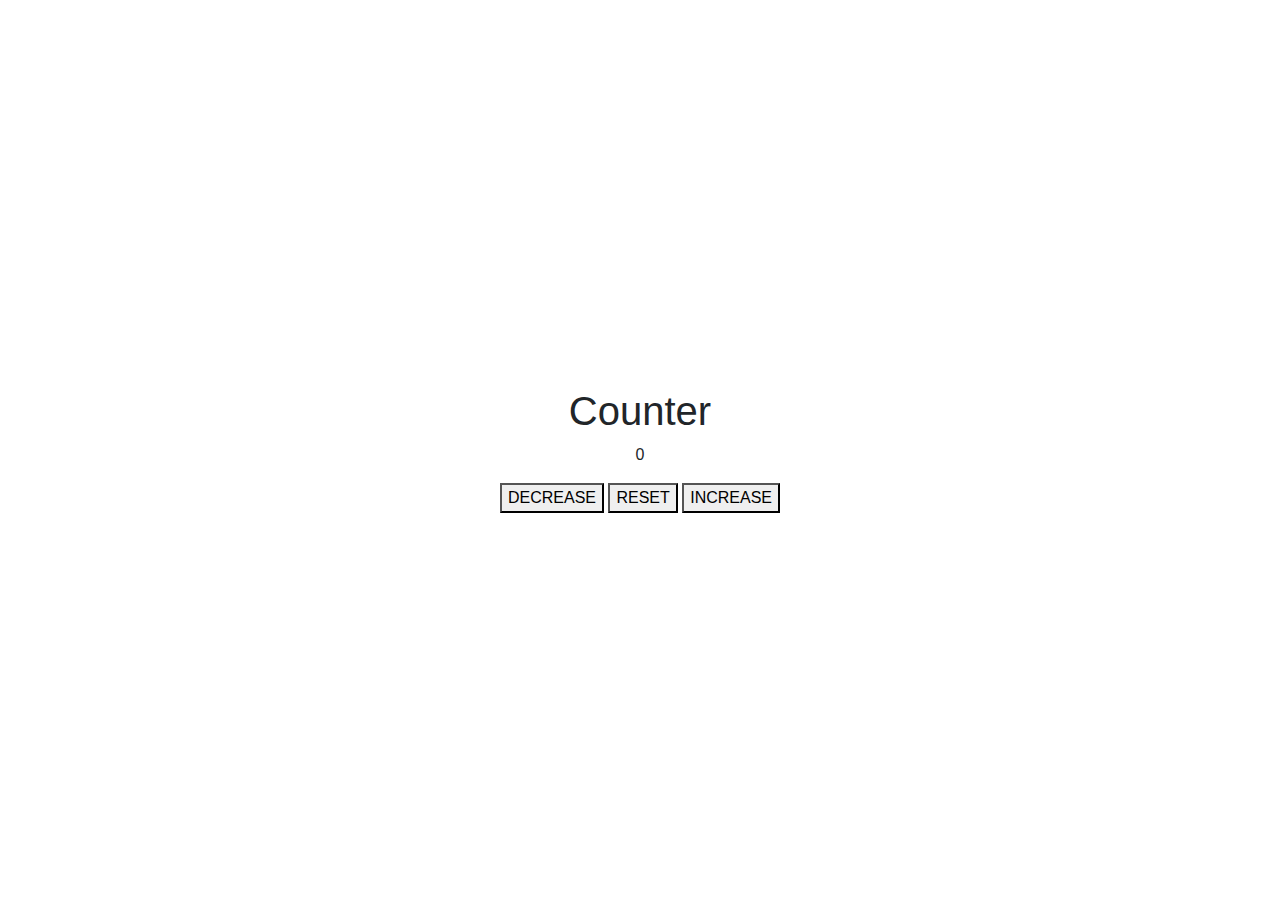
<file: Counter-example/index.html>
<!DOCTYPE html>
<html>
  <head>
    <link rel="stylesheet" href="https://stackpath.bootstrapcdn.com/bootstrap/4.5.2/css/bootstrap.min.css" integrity="sha384-JcKb8q3iqJ61gNV9KGb8thSsNjpSL0n8PARn9HuZOnIxN0hoP+VmmDGMN5t9UJ0Z" crossorigin="anonymous"/>
    <script src="https://code.jquery.com/jquery-3.5.1.slim.min.js" integrity="sha384-DfXdz2htPH0lsSSs5nCTpuj/zy4C+OGpamoFVy38MVBnE+IbbVYUew+OrCXaRkfj" crossorigin="anonymous"></script>
    <script src="https://cdn.jsdelivr.net/npm/popper.js@1.16.1/dist/umd/popper.min.js" integrity="sha384-9/reFTGAW83EW2RDu2S0VKaIzap3H66lZH81PoYlFhbGU+6BZp6G7niu735Sk7lN" crossorigin="anonymous"></script>
    <script src="https://stackpath.bootstrapcdn.com/bootstrap/4.5.2/js/bootstrap.min.js" integrity="sha384-B4gt1jrGC7Jh4AgTPSdUtOBvfO8shuf57BaghqFfPlYxofvL8/KUEfYiJOMMV+rV" crossorigin="anonymous"></script>
  </head>
  <body style="display: grid; place-items: center; height: 100vh;">
    <div class="bg-container text-center d-flex flex-column justify-content-center">
      <h1 class="counter-heading">Counter</h1>
      <p class="counter-value" id="counter_value">0</p>
      <div>
        <button class="button" onClick="onDecrease()">DECREASE</button>
        <button class="button" onClick="onReset()">RESET</button>
        <button class="button" onClick="onIncrease()">INCREASE</button>
      </div>
    </div>
  </body>
  <script src="script.js"></script>
</html>
</file>
